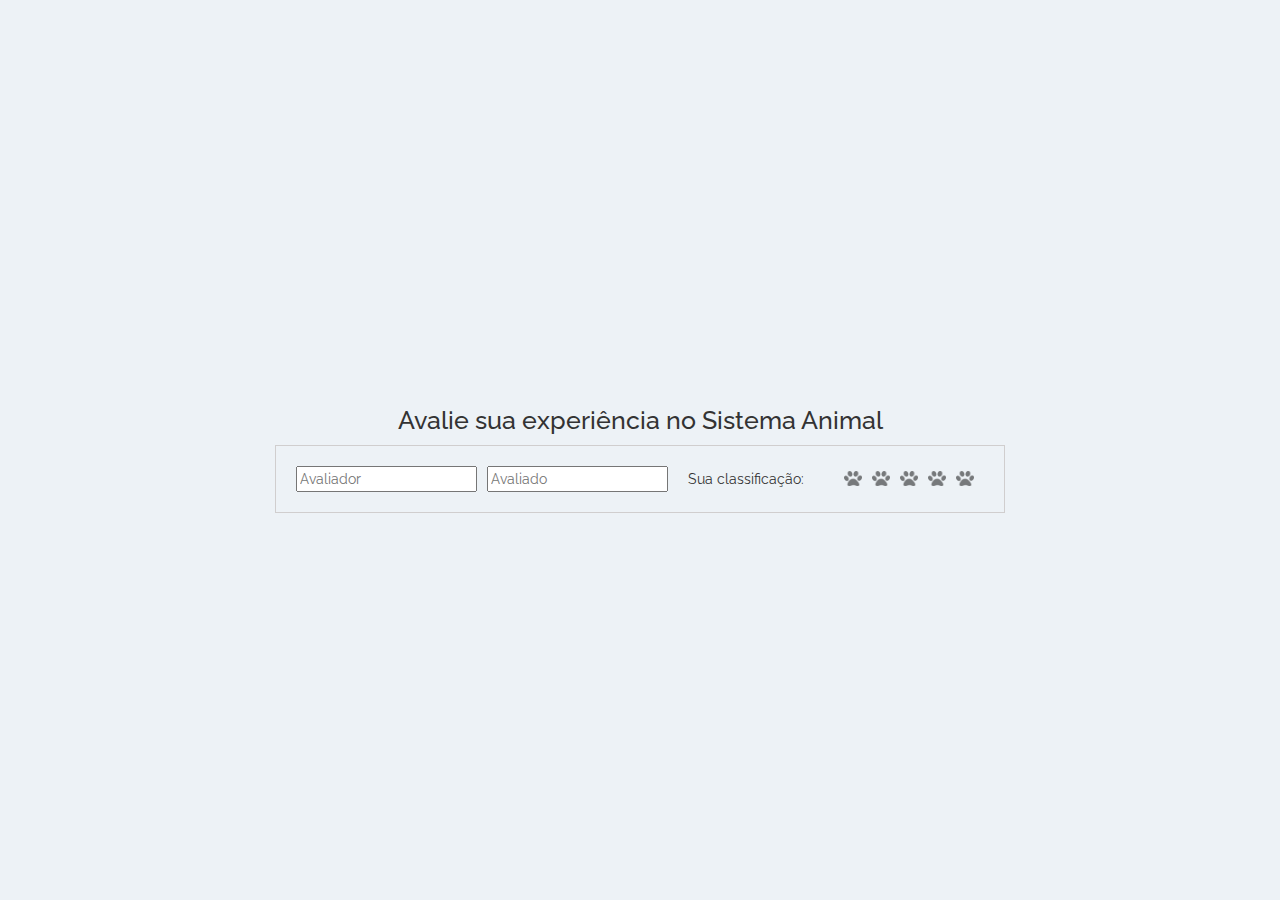
<file: view_html/avaliacao_simples.html>
<!DOCTYPE html>
<html>
<head>
	<title>Sistema Animal | Avaliação simples</title>
	<meta name="viewport" content="width=device-width, initial-scale=1.0">
	<link rel="stylesheet" type="text/css" href="assets/css/normalize.css">
	<link rel="stylesheet" type="text/css" href="assets/css/bootstrap.min.css">
	<link rel="stylesheet" type="text/css" href="assets/css/owl.carousel.min.css">
	<link rel="stylesheet" type="text/css" href="assets/css/owl.theme.default.min.css">
	<link rel="stylesheet" type="text/css" href="assets/css/jquery.mmenu.all.css">
	<link rel="stylesheet" href="assets/css/font-awesome.min.css">
	<link rel="stylesheet" type="text/css" href="assets/css/main.css">
	<link href="https://fonts.googleapis.com/css?family=Raleway" rel="stylesheet">
</head>
<body class="avaliacao_simples">
	<div class="form-wrap">
		<h1>Avalie sua experiência no Sistema Animal</h1>
		<form id="avaliacao_simples">
			<input type="text" name="avaliador" placeholder="Avaliador">
			<input type="text" name="avaliado" placeholder="Avaliado">
			<span>Sua classificação: </span>
			<ul class="paws">
				<li class="opacity">
					<img src="assets/images/patinha.png">
				</li>
				<li class="opacity">
					<img src="assets/images/patinha.png">
				</li>
				<li class="opacity">
					<img src="assets/images/patinha.png">
				</li>
				<li class="opacity">
					<img src="assets/images/patinha.png">
				</li>
				<li class="opacity">
					<img src="assets/images/patinha.png">
				</li>
			</ul>
		</form>
	</div>
</body>
</html>
</file>
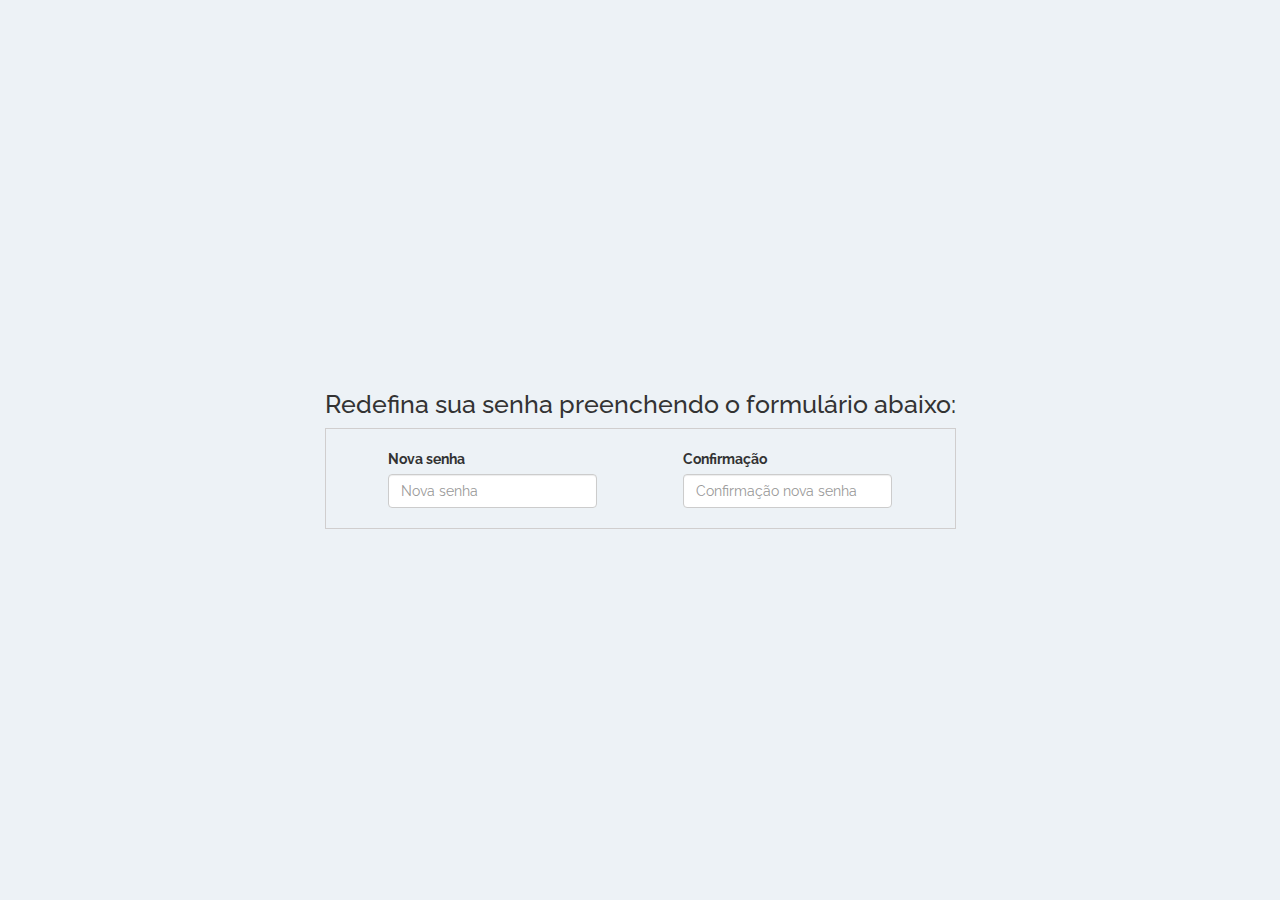
<file: view_html/redefinir_senha.html>
<!DOCTYPE html>
<html>
<head>
	<title>Sistema Animal | Redefinir senha</title>
	<meta name="viewport" content="width=device-width, initial-scale=1.0">
	<meta charset="utf-8">
	<link rel="stylesheet" type="text/css" href="assets/css/normalize.css">
	<link rel="stylesheet" type="text/css" href="assets/css/bootstrap.min.css">
	<link rel="stylesheet" type="text/css" href="assets/css/owl.carousel.min.css">
	<link rel="stylesheet" type="text/css" href="assets/css/owl.theme.default.min.css">
	<link rel="stylesheet" type="text/css" href="assets/css/jquery.mmenu.all.css">
	<link rel="stylesheet" href="assets/css/font-awesome.min.css">
	<link rel="stylesheet" type="text/css" href="assets/css/main.css">
	<link href="https://fonts.googleapis.com/css?family=Raleway" rel="stylesheet">
</head>
<body class="avaliacao_simples redefinir_senha">
	<div class="form-wrap">
		<h1>Redefina sua senha preenchendo o formulário abaixo:</h1>
		<form id="avaliacao_simples">
			<div class="form-group">
				<label>Nova senha</label>
				<input type="text" class="form-control" name="senha" placeholder="Nova senha">
			</div>
			<div class="form-group">
				<label>Confirmação</label>
				<input type="text" class="form-control" name="conf_senha" placeholder="Confirmação nova senha">
			</div>
		</form>
	</div>
</body>
</html>
</file>
<file: view_html/assets/css/main.css>
img{max-width:100%;display:block;margin:auto}*{font-family:'Raleway', sans-serif}#menu{z-index:2}section:not(:first-child){margin:35px 0}.owl-nav{display:none}.owl-dots{position:relative;bottom:25px}.btn-action{color:#fff !important;background:#82f382;height:35px;width:100px;display:flex;align-items:center;justify-content:center;border-radius:20px}header .logo img{width:70px}header .header-mobile{display:flex;align-items:center;padding:15px 10px}header .header-mobile .flex-menu{display:flex;justify-content:flex-end}header .header-mobile .toggle-menu{display:block;height:15px;width:15px;position:relative;cursor:pointer;margin-right:20px}header .header-mobile .toggle-menu span{height:2px;width:100%;background:#222;transition:300ms ease-in;position:absolute}header .header-mobile .toggle-menu span:nth-child(1){top:0}header .header-mobile .toggle-menu span:nth-child(2){top:50%;transform:translateY(-50%)}header .header-mobile .toggle-menu span:nth-child(3){bottom:0}@media (min-width: 767px){header{border-bottom:2px solid #82f382}header .header-desktop{display:flex;align-items:stretch;padding:12px 0}header .header-desktop .logo img{width:100px}header .header-desktop .desktop-nav{height:100%}header .header-desktop .desktop-nav>ul{display:flex;justify-content:flex-end;align-items:center;list-style:none;height:100%}header .header-desktop .desktop-nav>ul li{margin-left:40px}header .header-desktop .desktop-nav>ul li a{color:#222;font-weight:bold}}.more-info{margin-top:45px}.more-info figure>img{width:70%}.more-info .inner-info h3{color:#226765;margin-bottom:30px}.more-info .inner-info p{color:#A8383B;font-weight:bold;text-transform:uppercase;margin-bottom:35px;font-size:13px}.more-info .inner-info ul{margin-bottom:25px;padding:0 20px}.more-info .inner-info ul li{color:#222;margin-bottom:10px}.more-info .inner-info .btn-action{margin:auto}.quote{margin-bottom:50px}.quote .inner{text-align:center;padding:30px 0}.quote .inner.left{background:rgba(230,155,234,0.58)}.quote .inner.right{background:rgba(134,228,194,0.58)}.quote .inner blockquote{border:none;font-size:14px;line-height:1.7}.quote .inner i{font-size:30px}.quote .inner span{display:block;margin:20px 0 35px}.quote .inner a{display:block;border:1px solid #fff;width:110px;color:#fff;margin:auto;padding:7px}@media (min-width: 767px){.quote .flex-between{display:flex;justify-content:space-around}}footer{background:#b8efdb;padding:10px 0 35px;position:relative;text-align:center}footer .footer-content{padding:15px 0}footer .footer-content .logo img{width:100px}footer .footer-content address{margin:20px}footer .footer-content .social i{font-size:25px;color:#fff;margin-right:10px}footer .final-footer{background:#74b59d;color:white;padding:5px 0;position:absolute;width:100%;bottom:0;left:0}.home{width:82%}.home .top{display:flex;justify-content:flex-end;border-bottom:1px solid #cbcfd6}.home .top .utils{display:flex}.home .top .utils .one,.home .top .utils .two,.home .top .utils .three{height:60px;width:65px;display:flex;align-items:center;justify-content:center;color:#99a2b1;border-left:1px solid #cbcfd6;cursor:pointer;font-size:20px;transition:400ms ease}.home .top .utils .one:hover,.home .top .utils .two:hover,.home .top .utils .three:hover{background:#12a3ff;color:#fff}.home .user-info{display:flex;justify-content:space-between;align-items:center;padding:25px 35px}.home .user-info .left{width:50%;display:flex;flex-direction:column;justify-content:center}.home .user-info .left h1{margin:0}.home .user-info .left h2{margin:0;font-size:22px}.home .user-info .left address{margin:0}.home .user-info .right .buttons{display:flex;align-items:center}.home .user-info .right .buttons .msg,.home .user-info .right .buttons .btn-one,.home .user-info .right .buttons .btn-two{margin-left:20px;font-size:20px;border:1px solid #cbcfd6;padding:10px;border-radius:25px;display:flex;align-items:center;transition:400ms ease;cursor:pointer;color:#99a2b1}.home .user-info .right .buttons .msg:hover,.home .user-info .right .buttons .btn-one:hover,.home .user-info .right .buttons .btn-two:hover{background:#12a3ff;color:#fff}.home .tabs ul{display:flex;list-style:none}.home .tabs ul li{margin-right:25px;position:relative;padding-bottom:5px;cursor:pointer;text-transform:uppercase}.home .tabs ul li.is-active{border-bottom:2px solid #12a3ff;font-weight:bold}.home .main-content{background:#edf2f6;border-top:3px solid #d5dbe0;padding:30px 20px;margin-top:-10px;position:relative}.home .main-content .other-infos{display:flex;padding-bottom:30px}.home .main-content .other-infos .best-skills{min-width:65%;display:flex;align-items:center;justify-content:space-around}.home .main-content .other-infos .best-skills .skill{width:120px;height:120px;display:flex;align-items:center;justify-content:center;border-radius:50%;background:#fff;flex-direction:column}.home .main-content .other-infos .best-skills .skill .level{font-size:25px}.home .main-content .other-infos .best-skills .skill .skill-name{font-size:12px}.home .main-content .other-infos blockquote{border-left:2px solid #12a3ff}.home .main-content .divisoria{width:25px;height:25px;border-radius:50%;background:white;display:flex;align-items:center;justify-content:center;margin:auto;color:#99a2b1;font-size:11px;border:2px solid #d5dbe0}.home .main-content .divisoria:after{position:absolute;right:25px;width:44%;height:2px;background:#d5dbe0;content:''}.home .main-content .divisoria:before{position:absolute;left:25px;width:44%;height:2px;background:#d5dbe0;content:''}.home .main-content .bottom-content{position:relative;padding:30px 0;display:flex}.home .main-content .bottom-content .job-description{width:75%;border-bottom:2px solid #ccc}.home .main-content .bottom-content .job-description .header{min-height:40px;background:#354052;color:white;display:flex;align-items:center;padding:0 20px;font-weight:bold;text-transform:uppercase;border-radius:4px 4px 0px 0px}.home .main-content .bottom-content .job-description .table-row{min-height:65px;display:flex;border-bottom:1px solid #eee;align-items:center;background:white;padding:0 20px}.home .main-content .bottom-content .job-description .table-row input{outline:none;border:none;width:500px;border-bottom:1px solid #ccc}.home .main-content .bottom-content .job-description .table-row .left{min-width:30%}.home .main-content .bottom-content .job-description .table-row .right p{margin:0}.home .main-content .bottom-content .social-links{width:25%;display:flex;flex-direction:column;align-items:center}.home .main-content .bottom-content .social-links .social{display:flex;border-radius:2px;color:white;width:90%;justify-content:center;align-items:center;align-self:flex-end;cursor:pointer;min-height:50px;margin-bottom:15px;transition:400ms ease}.home .main-content .bottom-content .social-links .social span{font-size:22px}.home .main-content .bottom-content .social-links .social p{margin:0;margin-left:7px}.home .main-content .bottom-content .social-links .face{background:#3b5998}.home .main-content .bottom-content .social-links .face:hover{background:#2d4373}.home .main-content .bottom-content .social-links .twitter{background:#1dcaff}.home .main-content .bottom-content .social-links .twitter:hover{background:#00b2e9}.home .main-content .bottom-content .social-links .linkedin{background:#0077B5}.home .main-content .bottom-content .social-links .linkedin:hover{background:#005582}.user-experience{display:flex;align-items:center}.home .user-info .left h2{margin-right:5px}.home .user-info .left h3{font-size:15px;margin:0;margin-left:5px}.skill{border:1px solid #d5dbe0}#app{display:flex;align-items:stretch}ul{list-style:none}.dash-menu{width:0;background:#354052;padding:25px 0;transition:400ms ease;border-right:2px solid #2d3548;overflow:hidden}.dash-menu.is-open{width:18%}.dash-menu .top{display:flex;flex-direction:column;align-items:center;border-bottom:2px solid #2d3548;padding:20px 0}.dash-menu .top img{width:100px;border-radius:50%}.dash-menu .top h1{color:#99a2b1;font-size:13px;font-weight:bold}.dash-menu .bottom{margin-top:10px}.dash-menu .bottom,.dash-menu .etc{padding:5px 0}.dash-menu .bottom span,.dash-menu .etc span{color:#838a96;padding-left:40px;font-weight:bold}.dash-menu .bottom ul,.dash-menu .etc ul{padding:0;margin-top:10px}.dash-menu .bottom ul li,.dash-menu .etc ul li{padding-left:40px;line-height:35px;position:relative;z-index:99;transition:400ms ease;cursor:pointer}.dash-menu .bottom ul li.is-selected,.dash-menu .etc ul li.is-selected{position:relative;background:#262f3e}.dash-menu .bottom ul li.is-selected:before,.dash-menu .etc ul li.is-selected:before{content:'';position:absolute;left:0;top:0;height:100%;background:#42d5d6;width:4px}.dash-menu .bottom ul li:hover,.dash-menu .etc ul li:hover{background:#757d8a}.dash-menu .bottom ul li i,.dash-menu .etc ul li i{color:#99a2b1;font-size:15px;margin-right:5px}.dash-menu .bottom ul li,.dash-menu .etc ul li{color:#99a2b1;text-transform:uppercase;font-weight:bold;transition:400ms ease}.dash-menu .bottom ul li a:hover,.dash-menu .etc ul li a:hover{text-decoration:none;color:#8b95a6}.dashboard-wrap{display:flex}.dashboard-wrap section{margin:0}.modal-open .modal{overflow-x:hidden;overflow-y:auto;position:fixed !important;z-index:9999}#myModal .modal-header{background:#417a41;color:white}#myModal .cadastro{display:none}#myModal #pessoa-juridica{display:none}.job-description .info{display:flex;align-items:stretch;padding:25px 0;border-bottom:1px solid #d8d8d8}.job-description .info .info-left{width:25%;display:flex;align-items:center;justify-content:center}.job-description .info .info-right{width:50%;display:flex}.job-description .info .info-right>ul>li{display:flex;align-items:center;margin-bottom:5px;font-weight:700;font-size:14px}.job-description .info .info-right>ul>li ul.paws{display:flex;margin-left:10px;align-items:center}.job-description .info .info-right>ul>li ul.paws>li{cursor:pointer}.job-description .info .info-right>ul>li ul.paws>li.opacity{opacity:0.5}.job-description .info .info-right>ul>li ul.paws>li img{width:18px;margin-right:10px;height:15px}.avaliacao_simples{background:#edf2f6;display:flex;align-items:center;justify-content:center;height:100vh}.avaliacao_simples .form-wrap h1{font-size:25px;text-align:center}.avaliacao_simples .form-wrap form{display:flex;align-items:center;border:1px solid #d0cece;padding:20px}.avaliacao_simples .form-wrap form input[type="text"]{margin-right:10px}.avaliacao_simples .form-wrap form span{margin-left:10px}.avaliacao_simples .form-wrap form .paws{display:flex;align-items:center;margin:0}.avaliacao_simples .form-wrap form .paws>li{cursor:pointer}.avaliacao_simples .form-wrap form .paws>li.opacity{opacity:0.5}.avaliacao_simples .form-wrap form .paws>li img{width:18px;margin-right:10px;height:15px}.cadastro_conteudo .bottom-content{padding:30px 0 90px !important}.cadastro_conteudo .info-right{width:75% !important;display:flex;flex-direction:column}.cadastro_conteudo .info-right input,.cadastro_conteudo .info-right textarea{margin-bottom:15px}.perfil_usuario .info-left{width:50% !important;display:flex;align-items:center;justify-content:center;flex-direction:column}.perfil_usuario .info-left span{display:block;margin-bottom:20px;font-weight:bold;text-transform:uppercase}.perfil_usuario .info-right{width:50% !important;display:flex;flex-direction:column}.perfil_usuario .info-right input,.perfil_usuario .info-right textarea{margin-bottom:15px}.perfil_usuario .social-links span{display:block;margin-bottom:20px;font-weight:bold;text-transform:uppercase;text-align:center}.perfil_usuario ul{padding:0}.perfil_usuario ul li{margin-bottom:20px}.perfil_pet .title{display:block;text-transform:uppercase;font-weight:bold}.perfil_pet #vacinas{display:flex;flex-wrap:wrap}.perfil_pet #vacinas li{margin-right:10px;font-weight:300}.dashboard-wrap .listagem_conteudo .bottom-content>div{width:100% !important}.dashboard-wrap .listagem_conteudo .bottom-content>div>div{border:1px solid #e0dddd}.dashboard-wrap .listagem_conteudo .bottom-content>div .info{display:block}.dashboard-wrap .listagem_conteudo .bottom-content>div .info .info-top{margin-bottom:15px}.dashboard-wrap .listagem_conteudo .pagination ul{display:flex}.dashboard-wrap .listagem_conteudo .pagination ul li{padding:6px 15px;border:1px solid #354052;margin:0 -1px;background:#f7f7f7;cursor:pointer;font-weight:bold}.dashboard-wrap .listagem_conteudo .pagination ul li.current{cursor:initial}.redefinir_senha #avaliacao_simples{justify-content:space-around}.redefinir_senha .form-group{margin-bottom:0}.listagem_animais .job-description{width:100% !important}.listagem_animais .job-description .info{display:block}.listagem_animais .job-description .info .info-left{width:100%}.listagem_animais .job-description .info .info-right{width:100%;display:block;text-align:center}.listagem_animais .job-description .info .info-right h2{font-size:16px;margin-bottom:30px}
/*# sourceMappingURL=main.css.map */
</file>
